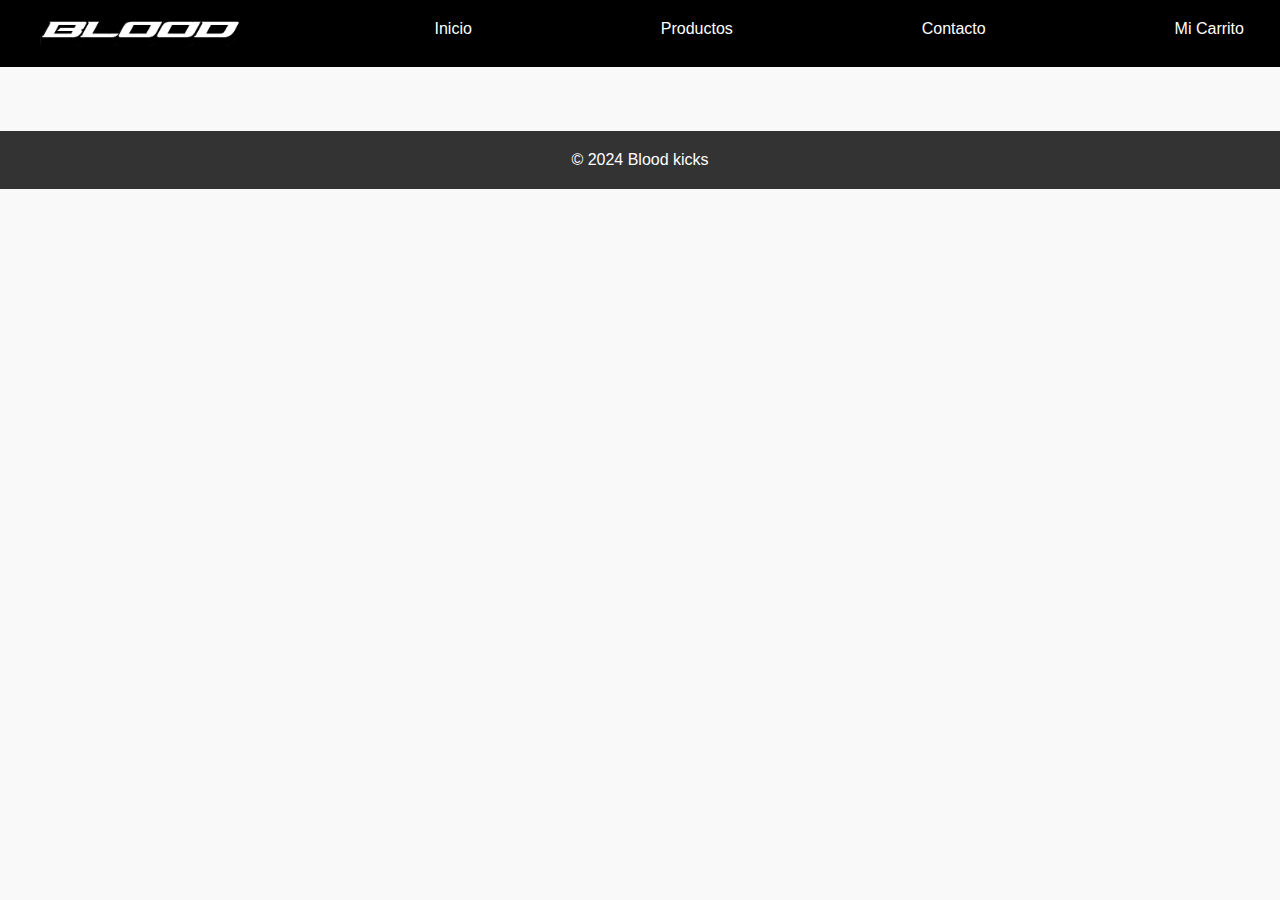
<file: pages/vansknu.html>
<!DOCTYPE html>
<html lang="es">
<head>
	<meta charset="UTF-8">
	<meta name="viewport" content="width=device-width, initial-scale=1.0">
	<title>BLOOD</title>
	<link rel="stylesheet" href="/STYLES.CSS">
</head>
<body>
	<header>
		<nav>
			<ul>
                <img class="img-logo" src="/img/blood logo solo.png" alt="logo">
				<li><a href="#">Inicio</a></li>
				<li><a href="#">Productos</a></li>
				<li><a href="#">Contacto</a></li>
				<li><a href="#">Mi Carrito</a></li>
			</ul>
		</nav>
	</header>
     <main>
        
     </main>

	<footer>
		<p>&copy; 2024 Blood kicks</p>
	</footer>
</body>
</html>
</file>
<file: STYLES.CSS>
* {
	box-sizing: border-box;
	margin: 0;
	padding: 0;
}

body {
	font-family: Arial, sans-serif;
	line-height: 1.6;
	color: #333;
	background-color: #f9f9f9;
}

/* Encabezado */
header {
	background-color: #000000;
	color: #fff;
	padding: 1em;
	text-align: center;
}

.img-logo
    {
        width: 20%; /* Reduce el ancho de la imagen a la mitad */
        height: 35px; /* Establece el alto de la imagen en 100 pixels */
        object-fit: cover; /* Ajusta la imagen para cubrir el contenedor */
      }
    


header nav ul {
	list-style: none;
	margin: 0;
	padding: 0;
	display: flex;
	justify-content: space-between;
}

header nav ul li {
	margin-right: 20px;
}

header nav a {
	color: #fff;
	text-decoration: none;
}


/* Contenido principal */
main {
	display: flex;
	flex-direction: column;
	align-items: center;
	padding: 2em;
}

section {
	background-color: #fff;
	padding: 2em;
	margin-bottom: 20px;
	box-shadow: 0 0 10px rgba(0, 0, 0, 0.1);
}
.productos{
    list-style: none;
	margin: 0;
	padding: 0;
	display: flex;
	justify-content: space-between;
}

.grid-container {
    display: grid;

    /* Definir filas / Unidad de medida */
grid-template-rows:repeat(1, 200px);

width: 100%;
max-width: 1200px; /* Ancho máximo del grid */
margin: 0 auto; /* Centrar el grid */
display: grid;
grid-template-columns: repeat(auto-fit, minmax(200px, 1fr)); /* Ajustar el número de columnas según el ancho */
grid-gap: 20px; /* Espacio entre elementos */

    grid-template-columns: repeat(4, 330px);

  gap: 25px;
  /* Gap separa la grilla entre si  */


}
.grid-item {
    border: 1px solid rgb(0, 0, 0);
    width: 100%; /* Ancho del elemento */
    padding: 20px; /* Espacio interno */
}


.slider {
  position: relative;
  width: 600px;
  height: 300px;
  overflow: hidden;
}

.slides {
  position: absolute;
  top: 0;
  left: 0;
  width: 100%;
  height: 100%;
  display: flex;
  transition: transform 0.5s;
}

.slide {
  width: 100%;
  height: 100%;
  background-color: #f2f2f2;
  display: flex;
  justify-content: center;
  align-items: center;
}

.controls {
  position: absolute;
  bottom: 0;
  left: 0;
  width: 100%;
  display: flex;
  justify-content: space-between;
}

.prev, .next {
  cursor: pointer;
  padding: 10px;
  background-color: #ddd;
  border: none;
  border-radius: 5px;
}

.prev:hover, .next:hover {
  background-color: #ccc;
}



.j1high{
    width: 100%; /* Reduce el ancho de la imagen a la mitad */
    height: 100%; /* Establece el alto de la imagen en 100 pixels */
    object-fit: cover; /* Ajusta la imagen para cubrir el contenedor */
    box-shadow: 0 0 10px rgba(0, 0, 0, 0.3);

}

.grid-container-jordan1{
    display: grid;
        /* Definir filas / Unidad de medida */
grid-template-rows:repeat(4, 200px);
width: 100%;
max-width: 1200px; /* Ancho máximo del grid */
margin: 0 auto; /* Centrar el grid */
display: grid;
grid-template-columns: repeat(auto-fit, minmax(200px, 1fr)); /* Ajustar el número de columnas según el ancho */
grid-gap: 20px; /* Espacio entre elementos */


grid-template-columns: repeat(3, 330px);

gap: 60px;
/* Gap separa la grilla entre si  */


}
.grid-item-jordan {
border: 1px solid rgb(255, 255, 255);
width: 100%; /* Ancho del elemento */
padding: 20px; /* Espacio interno */
}

.travis1high {
    width: 100%; 
    height: 100%; 
    object-fit: cover;
    box-shadow: 0 0 10px rgba(0, 0, 0, 0.3);
    

}
.j1hyper{
    width: 100%; 
    height: 100%; 
    object-fit: cover;
    margin-top: px;
    box-shadow: 0 0 10px rgba(0, 0, 0, 0.3);
}

.j1marvel{
    width: 100%; 
    height: 100%; 
    object-fit: cover;
    box-shadow: 0 0 10px rgba(0, 0, 0, 0.3);
}

.j1pollen{
    width: 100%; 
    height: 100%; 
    object-fit: cover;
    box-shadow: 0 0 10px rgba(0, 0, 0, 0.3);
}

.j1purple {
    width: 100%; 
    height: 100%; 
    object-fit: cover;
    box-shadow: 0 0 10px rgba(0, 0, 0, 0.3);

}
.j1rebe{
    width: 100%; 
    height: 100%; 
    object-fit: cover;
    box-shadow: 0 0 10px rgba(0, 0, 0, 0.3);
    
}

.j1bred {
    width: 100%; 
    height: 100%; 
    object-fit: cover;
    box-shadow: 0 0 10px rgba(0, 0, 0, 0.3);
}

.j1green {
    width: 100%; 
    height: 100%; 
    
    object-fit: cover;
box-shadow: 0 0 10px rgba(0, 0, 0, 0.3);
}
.j1cpurple {
    width: 100%; 
    height: 100%; 
    object-fit: cover;
box-shadow: 0 0 10px rgba(0, 0, 0, 0.3);
}

.j1haze {
    width: 100%; 
    height: 100%; 
    object-fit: cover;
box-shadow: 0 0 10px rgba(0, 0, 0, 0.3);
}
.j1chicagold{
    width: 100%; 
    height: 100%; 
    object-fit: cover;
box-shadow: 0 0 10px rgba(0, 0, 0, 0.3);
}
.j1midnight{
    width: 100%; 
    height: 100%; 
    object-fit: cover;
    box-shadow: 0 0 10px rgba(0, 0, 0, 0.3);
}

.af1white {
    width: 100%; 
    height: 100%; 
    object-fit: cover;
    box-shadow: 0 0 10px rgba(0, 0, 0, 0.3);
    
  }

.grid-container-af1{

    display: grid;
   
grid-template-rows:repeat(3, 200px);
width: 100%;
max-width: 1200px; /* Ancho máximo del grid */
margin: 0 auto; /* Centrar el grid */
display: grid;
grid-template-columns: repeat(auto-fit, minmax(200px, 1fr)); /* Ajustar el número de columnas según el ancho */
grid-gap: 20px; /* Espacio entre elementos */
grid-template-columns: repeat(3, 330px);
gap: 60px;

}

.grid-item-af1 {
    border: 1px solid rgb(255, 255, 255);
    width: 100%; /* Ancho del elemento */
    padding: 20px; /* Espacio interno */
    }

    .air1off{
        width: 100%; 
        height: 100%; 
        object-fit: cover;
        box-shadow: 0 0 10px rgba(0, 0, 0, 0.3);
    
    }

    .air1travis{
        width: 100%; 
        height: 100%; 
        
        object-fit: cover;
        box-shadow: 0 0 10px rgba(0, 0, 0, 0.3);
    

    }
    .air1suprite {
        width: 100%; 
        height: 100%; 
        object-fit: cover;
        box-shadow: 0 0 10px rgba(0, 0, 0, 0.3);
    
    }
    .air1supralck {
        width: 100%; 
        height: 100%; 
        object-fit: cover;
        box-shadow: 0 0 10px rgba(0, 0, 0, 0.3);
    }

    .air1uc {
        width: 100%; 
        height: 100%; 
        object-fit: cover;
        box-shadow: 0 0 10px rgba(0, 0, 0, 0.3); 
    }
    .air1love {
        width: 100%; 
        height: 100%; 
        object-fit: cover;
        box-shadow: 0 0 10px rgba(0, 0, 0, 0.3); 
    }
    .air1word {
        width: 100%; 
        height: 100%; 
        object-fit: cover;
        box-shadow: 0 0 10px rgba(0, 0, 0, 0.3); 
    }
    .air1stuss{
        width: 100%; 
        height: 100%; 
        object-fit: cover;
        box-shadow: 0 0 10px rgba(0, 0, 0, 0.3); 
    }
    .air1paris{
        width: 100%; 
        height: 100%; 
        object-fit: cover;
        box-shadow: 0 0 10px rgba(0, 0, 0, 0.3); 
    }



.jordan3 {
    
    width: 100%; 
    height: 100%; 
    object-fit: cover; 
    margin-top: 0px;
    box-shadow: 0 0 10px rgba(0, 0, 0, 0.3);
  }
.grid-container-j3{
    display: grid;
   
    grid-template-rows:repeat(3, 200px);
    width: 100%;
    max-width: 1200px; /* Ancho máximo del grid */
    margin: 0 auto; /* Centrar el grid */
    display: grid;
    grid-template-columns: repeat(auto-fit, minmax(200px, 1fr)); /* Ajustar el número de columnas según el ancho */
    grid-gap: 20px; /* Espacio entre elementos */
    
    
    grid-template-columns: repeat(3, 330px);
    
    gap: 60px;
}
.grid-item-j3{
    border: 1px solid rgb(0, 0, 0);
    width: 100%; /* Ancho del elemento */
    padding: 20px; /* Espacio interno */
}

.j3mockup {
  width: 100%; 
  height: 100%; 
  object-fit: cover;
  box-shadow: 0 0 10px rgba(0, 0, 0, 0.3); 

}

.vansknu-red {
    width: 100%; 
    height: 99%; 
    box-shadow: 0 0 10px rgba(0, 0, 0, 0.3);
    object-fit: cover; 
    
}


h1 {
	font-size: 24px;
	margin-bottom: 10px;
}

button {
	background-color: #333;
	color: #fff;
	border: none;
	padding: 10px 20px;
	font-size: 16px;
	cursor: pointer;
}

button:hover {
	background-color: #444;
}

/* Pie de página */
footer {
	background-color: #333;
	color: #fff;
	padding: 1em;
	text-align: center;
	clear: both;
}
    
/* Hacer que el grid se adapte al ancho de la pantalla */
.grid-container {
    width: 100%;
    max-width: 1200px; /* Ancho máximo del grid */
    margin: 0 auto; /* Centrar el grid */
    display: grid;
    grid-template-columns: repeat(auto-fit, minmax(200px, 1fr)); 
    grid-gap: 20px; 
  
 
  .grid-item {
    width: 100%; 
    padding: 20px; 
  }
  
  
  @media (max-width: 768px) {
    .grid-container {
      grid-template-columns: repeat(auto-fit, minmax(150px, 1fr)); 
    }
  }
  
  @media (max-width: 480px) {
    .grid-container {
      grid-template-columns: 1fr; 
    }
  }

  @media (max-width: 768px) {
    .grid-container-af1 {
      grid-template-columns: repeat(auto-fit, minmax(150px, 1fr)); 
    }
  }
  
  @media (max-width: 480px) {
    .grid-container-af1 {
      grid-template-columns: 1fr; 
    }
  }

  @media (max-width: 768px) {
    .grid-container-j3 {
      grid-template-columns: repeat(auto-fit, minmax(150px, 1fr)); 
    }
  }
  
  @media (max-width: 480px) {
    .grid-container-j3 {
      grid-template-columns: 1fr; 
    }
  }

  @media (max-width: 768px) {
    .grid-container-jordan1 {
      grid-template-columns: repeat(auto-fit, minmax(150px, 1fr)); 
    }
  }
  
  @media (max-width: 480px) {
    .grid-container-jordan1 {
      grid-template-columns: 1fr; 
    }
  }
  body {
    overflow: hidden; 
  }
  
  html {
    overflow: hidden; 
  }

  *{
    @media (max-width: 768px) {
      /* Estilos para pantallas con un ancho máximo de 768px */
    }
    
    @media (max-width: 480px) {
      /* Estilos para pantallas con un ancho máximo de 480px */
    }
  }
</file>
